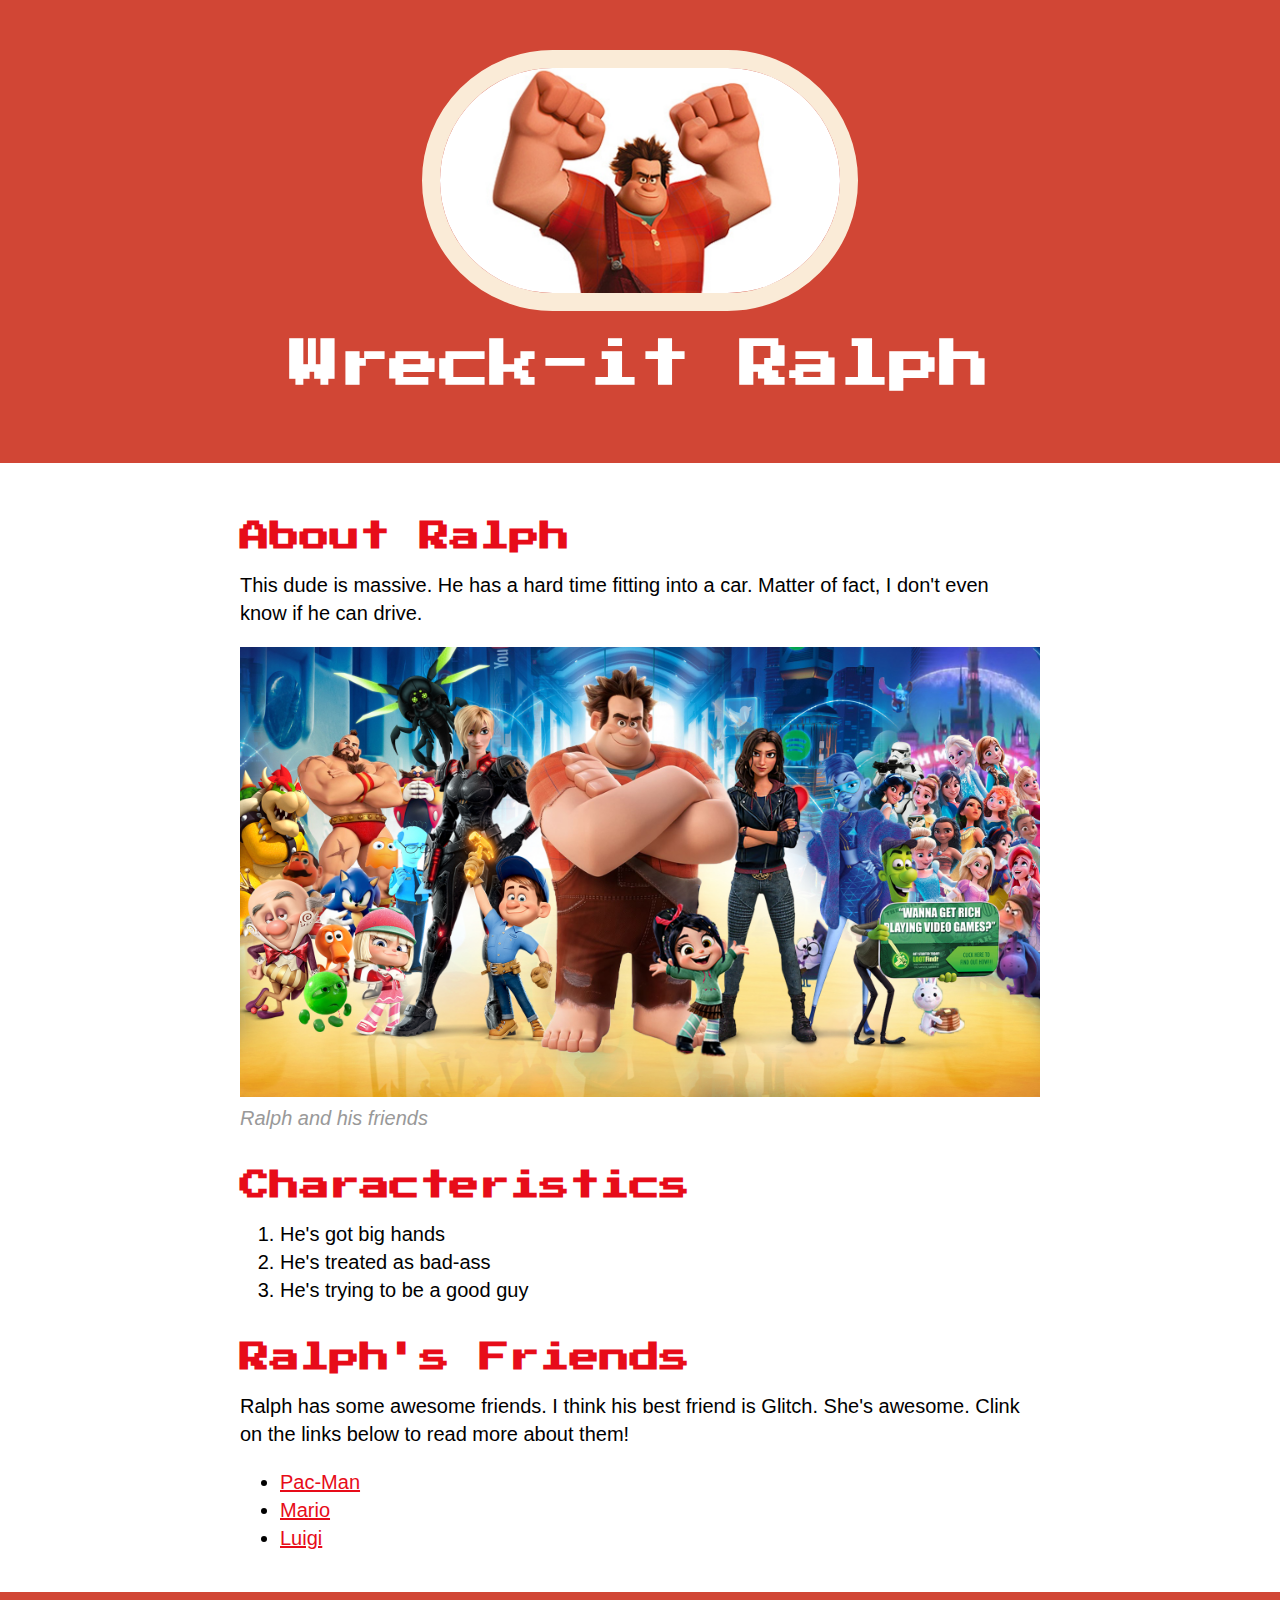
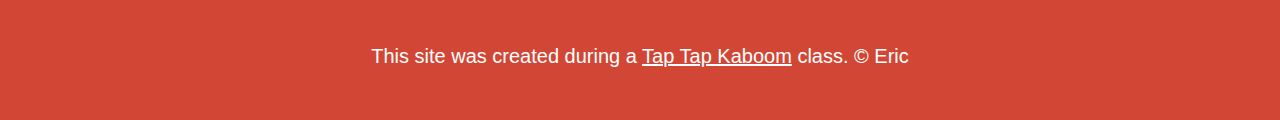
<file: index.html>
<!DOCTYPE html>
<html>
<head>
	<meta charset="utf-8">
	<meta name="viewport" content="width=device-width, initial-scale=1">
	<title>Wreck-it Ralph</title>
	<link rel="icon" href="img/ralph-avatar.jpeg">
	<link rel="preconnect" href="https://fonts.googleapis.com">
	<link rel="preconnect" href="https://fonts.gstatic.com" crossorigin>
	<link href="https://fonts.googleapis.com/css2?family=Press+Start+2P&display=swap" rel="stylesheet">
	<link rel="stylesheet" type="text/css" href="css/hero.css">
</head>
<body>
	<!-- header element -->
	<header>
		<img src="img/ralph-avatar.jpeg">
		<h1>Wreck-it Ralph</h1>
	</header>

	<!-- main element -->
	<main>
		<h2>About Ralph</h2>
		<p>This dude is massive. He has a hard time fitting into a car. Matter of fact, I don't even know if he can drive.</p>
		<img src="img/ralph-friends.jpeg">
		<p class="caption">Ralph and his friends</p>
		
		<!-- Characteristics -->
		<h2>Characteristics</h2>
		<ol>
			<li>He's got big hands</li>
			<li>He's treated as bad-ass</li>
			<li>He's trying to be a good guy</li>
		</ol>

		<!-- Friend's List -->
		<h2>Ralph's Friends</h2>
		<p>Ralph has some awesome friends. I think his best friend is Glitch. She's awesome. Clink on the links below to read more about them!</p>
		<ul>
			<li><a target="_blank" href="https://en.wikipedia.org/wiki/Pac-Man">Pac-Man</a></li>
			<li><a target="_blank" href="https://en.wikipedia.org/wiki/Mario">Mario</a></li>
			<li><a target="_blank" href="https://en.wikipedia.org/wiki/Luigi">Luigi</a></li>
		</ul>

	</main>

	<!-- Footer Element -->
	<footer>
		<p>This site was created during a <a target="_blank" href="https://taptapkaboom.com">Tap Tap Kaboom</a> class. &copy; Eric
		</p>
	</footer>

</body>
</html>
</file>
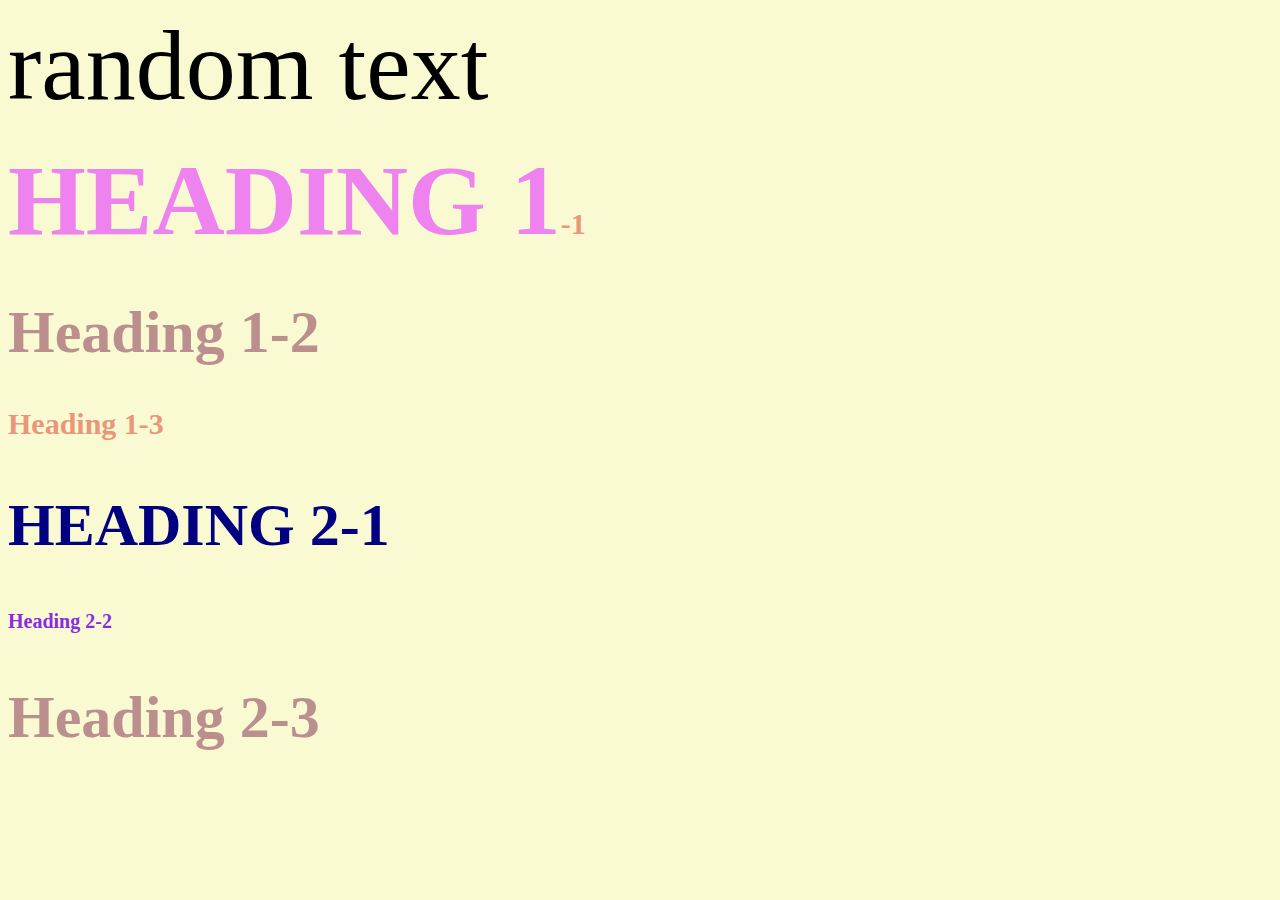
<file: style-test.html>
<!DOCTYPE html>
<html>
<head>
	<meta charset="utf-8">
	<meta name="viewport" content="width=device-width, initial-scale=1">

	<title>Style Test</title>
	<link rel="stylesheet" type="text/css" href="css/test.css">
</head>
<body>
	<span>random text</span>
	<h1 class="uppercase"><span>Heading 1</span>-1</h1>
	<h1 class="big">Heading 1-2</h1>
	<h1>Heading 1-3</h1>
	<h2 class="big uppercase">Heading 2-1</h2>
	<h2>Heading 2-2</h2>
	<h2 class="big">Heading 2-3</h2>
</body>
</html>
</file>
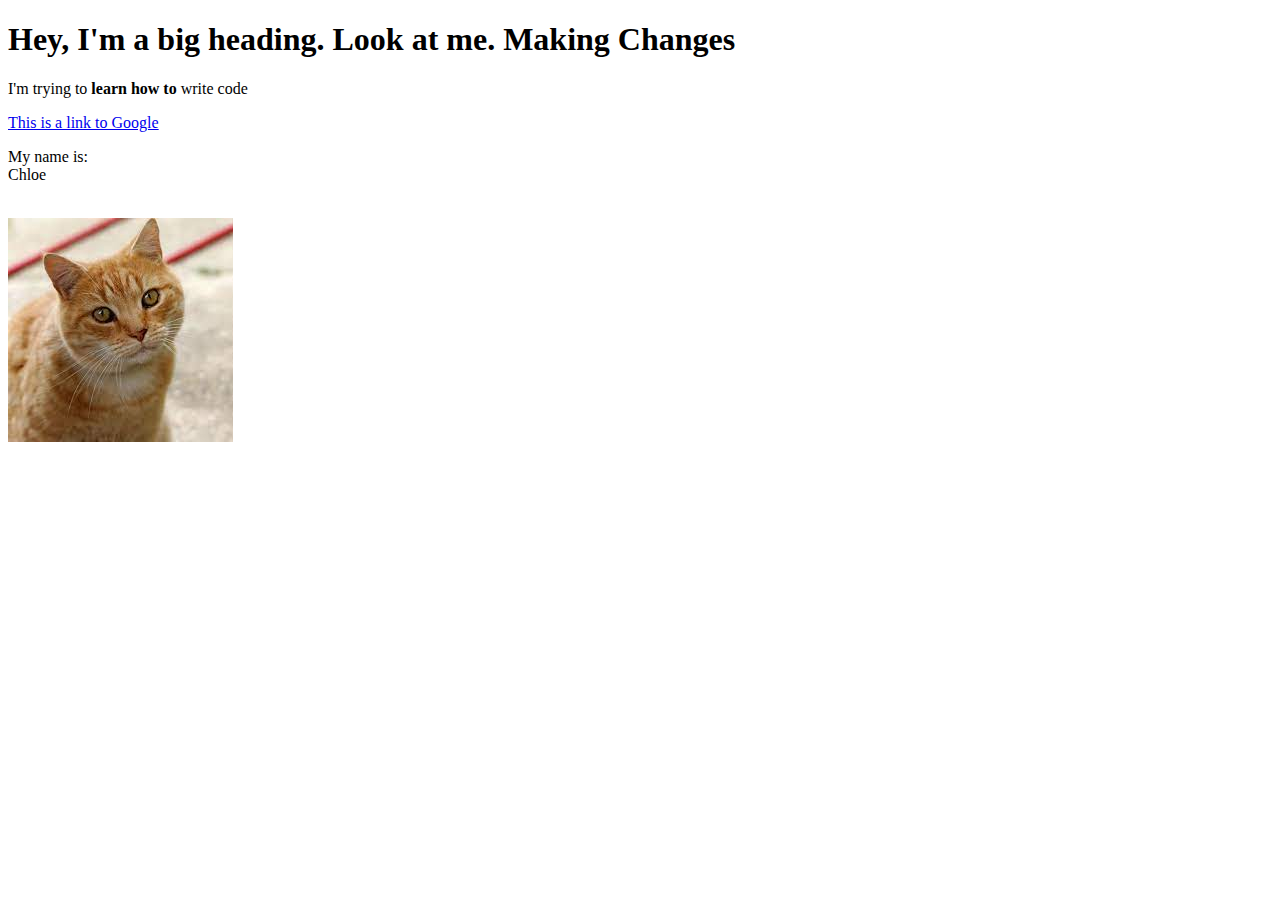
<file: test.html>
<!DOCTYPE html>
<html>

	<head>
		<title>Eric's Website</title>
	</head>

	<body>
		<h1>Hey, I'm a big heading. Look at me. Making Changes</h1>
		<p>I'm trying to <b>learn how to</b> write code</p>
		<a href="https://google.com" target="_blank" title="Let's go to Google">This is a link to Google</a>

		<p>My name is: <br>
		Chloe
		</p>
		<br>
		<img src="img/catpicture.jpeg">
	</body>
</html>
</file>
<file: css/hero.css>
body {
	margin: 0;
	font-family: Helevita, Arial, sans-serif;
	font-size: 20px;
	line-height: 140%;
}

header {
	background-color: #d14635;
	text-align: center;
	padding-top: 50px;
	padding-bottom: 50px;
}

h1, h2 {
	font-family: 'Press Start 2P', cursive;
}

header h1{
	color: white;
	font-size: 50px;

}

header img{
	border-radius: 150px;
	width: 400px;
	border: 18px solid antiquewhite;
}


main{
	max-width: 800px;
	margin: 0 auto;
	padding: 20px;
}

main img{
	max-width: 100%;
}

h2{
	font-size: 30px;
	color:  #e70c19;
	margin: 40px 0 10px;
}

a{
	color: #e70c19;
}
a:hover{
	color: #483a94;
}

footer {
	background-color: #d14635;
	text-align: center;
	padding-top: 50px;
	padding-bottom: 50px;
	color: white;
}

footer p{
	margin: 0;
}

footer a{
	color: white;
}

footer a:hover{
	opacity: .5;
	background-color: white;
}

p.caption{
	color:  #999999;
	font-style: italic;
	margin-top: 0;
}
</file>
<file: css/test.css>
body{
	background-color: lightgoldenrodyellow;
}

h1 {
	font-size: 30px;
	color: darksalmon;
}	

h2 {
	font-size: 20px;
	color: blueviolet;
}

.big {
	font-size: 60px;
	color: rosybrown;
}

.uppercase {
	text-transform: uppercase;
}

.big.uppercase{
	color: navy;
}

h1 span{
	color: violet;
}

span{
	font-size: 100px;
}
</file>
